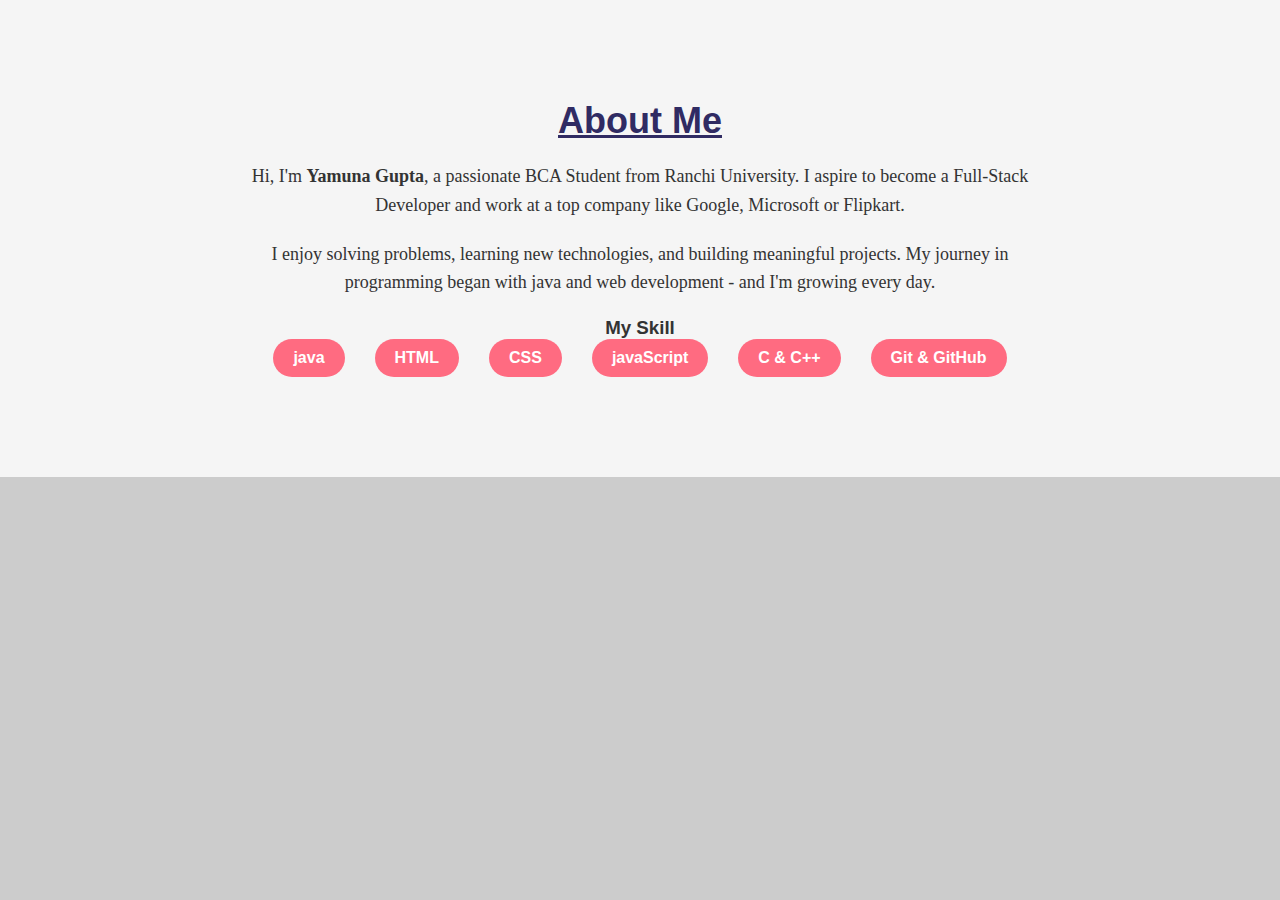
<file: about.html>
<!DOCTYPE html>
<html lang="en">
<head>
  <meta charset="UTF-8">
  <meta name="viewport" content="width=device-width, initial-scale=1.0">
  <title>About Me - Yamuna</title>
  <link rel="stylesheet" href="style.css">
</head>
<body>
  <section class="about">
   <div class="container">
    <h1>About Me</h1>
    <p>Hi, I'm <strong>Yamuna Gupta</strong>, a passionate BCA Student from Ranchi University. I aspire to become a Full-Stack Developer and work at a top company like Google, Microsoft or Flipkart.</p>

    <p>I enjoy solving problems, learning new technologies, and building meaningful projects. My journey in programming began with java and web development - and I'm growing every day.</p>

    <h3>My Skill</h3>
    <ul class="skills">
       <li>java</li>
       <li>HTML</li>
       <li>CSS</li>
       <li>javaScript</li>
       <li>C & C++</li>
       <li>Git & GitHub</li>
    </ul>
   </div>
  </section>
  
</body>
</html>
</file>
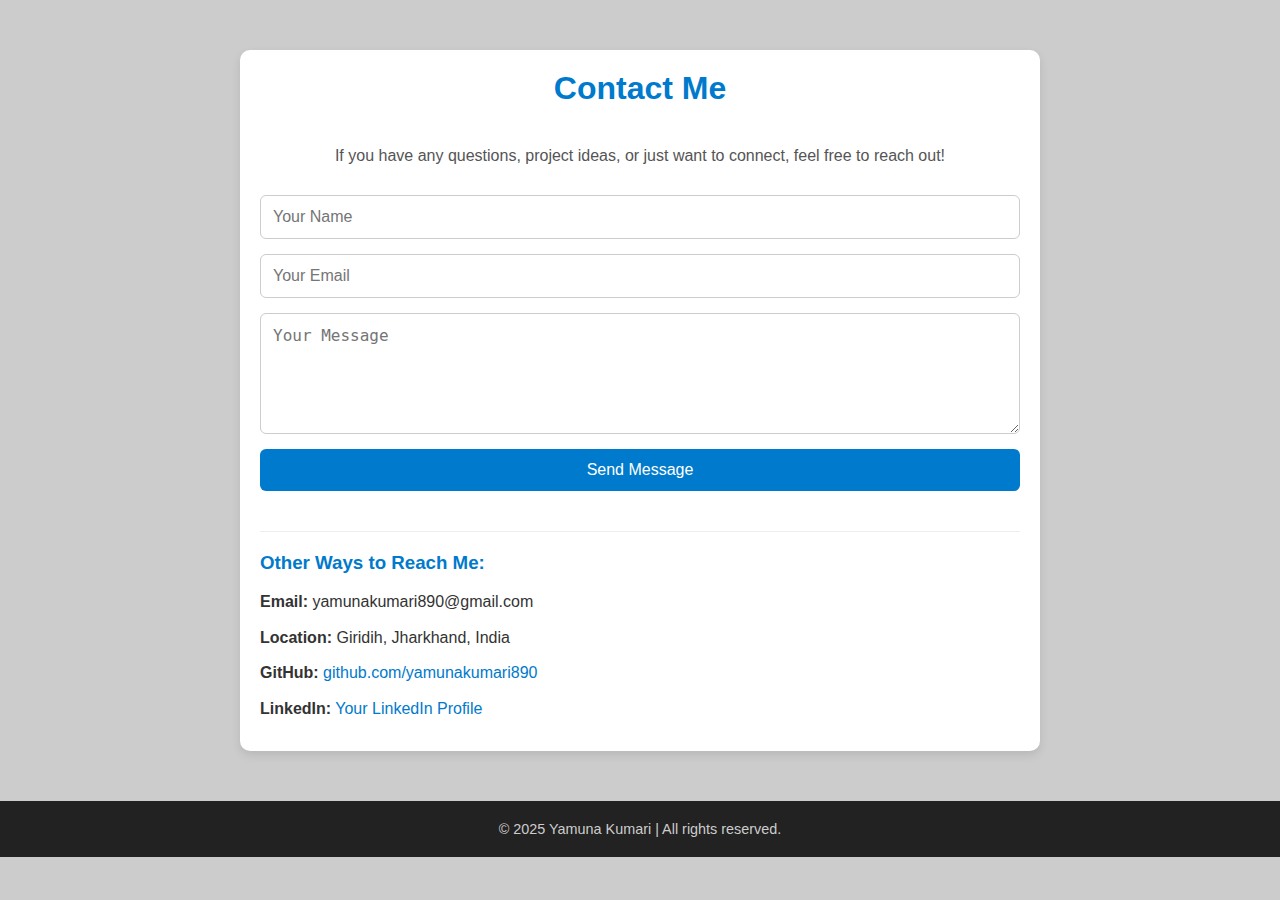
<file: contact.html>
<!DOCTYPE html>
<html lang="en">
<head>
  <meta charset="UTF-8">
  <meta name="viewport" content="width=device-width, initial-scale=1.0">
  <title>My-Contact</title>
  <link rel="stylesheet" href="style.css">
</head>
<body>
   <section class="contact-section">
    <h2>Contact Me</h2>
    <p>If you have any questions, project ideas, or just want to connect, feel free to reach out!</p>

    <!-- Contact Form -->
    <form class="contact-form" action="#" method="post">
      <input type="text" name="name" placeholder="Your Name" required />
      <input type="email" name="email" placeholder="Your Email" required />
      <textarea name="message" rows="5" placeholder="Your Message" required></textarea>
      <button type="submit">Send Message</button>
    </form>

    <!-- Contact Info -->
    <div class="contact-info">
      <h3>Other Ways to Reach Me:</h3>
      <ul>
        <li><strong>Email:</strong> yamunakumari890@gmail.com</li>
        <li><strong>Location:</strong> Giridih, Jharkhand, India</li>
        <li><strong>GitHub:</strong> <a href="https://github.com/yamunakumari890" target="_blank">github.com/yamunakumari890</a></li>
        <li><strong>LinkedIn:</strong> <a href="#" target="_blank">Your LinkedIn Profile</a></li>
      </ul>
    </div>
  </section>
  
   <footer>
    <p>© 2025 Yamuna Kumari | All rights reserved.</p>
  </footer>


</body>
</html>
</file>
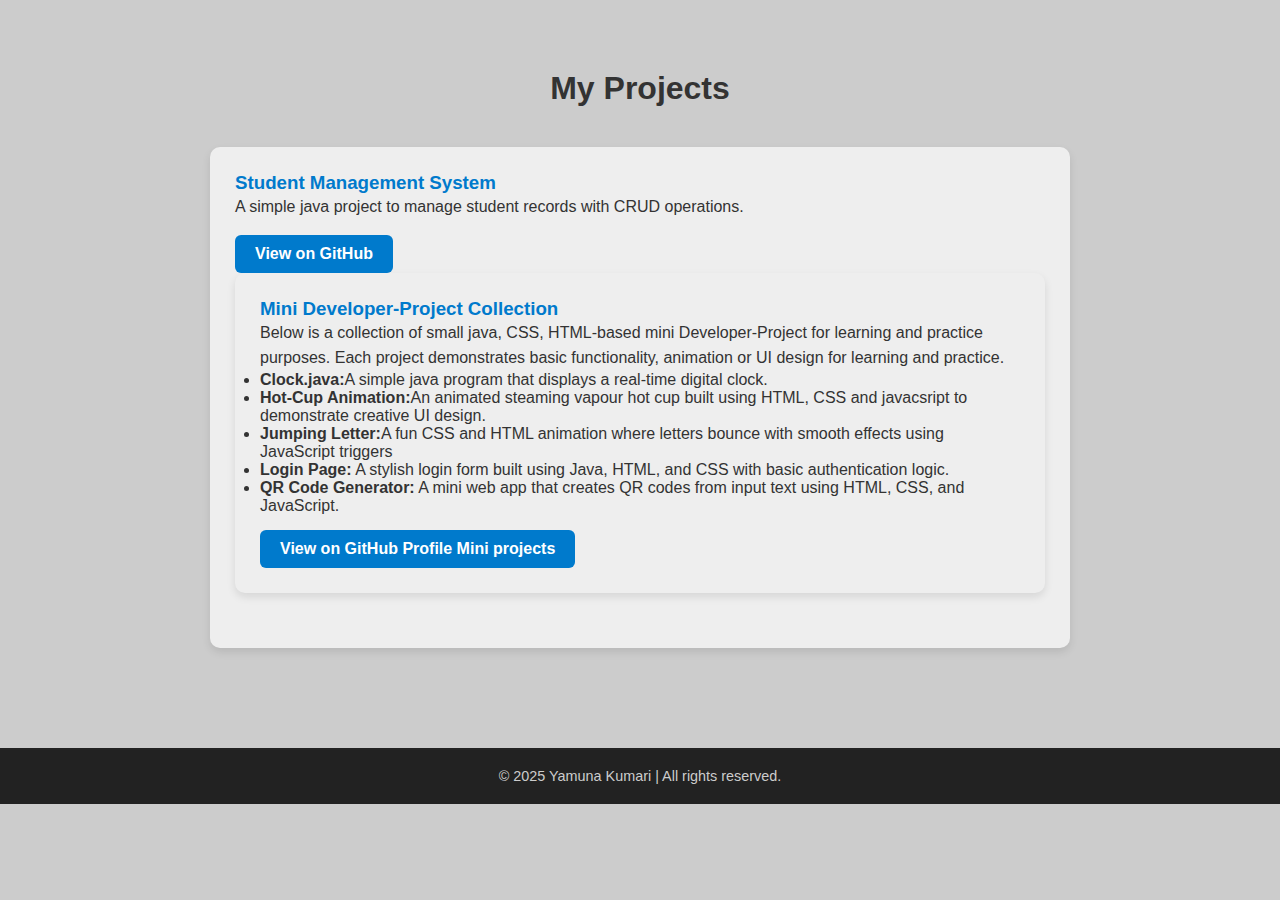
<file: projects.html>
<!DOCTYPE html>
<html lang="en">
<head>
  <meta charset="UTF-8">
  <meta name="viewport" content="width=device-width, initial-scale=1.0">
  <title>My Projects</title>
  <link rel="stylesheet" href="style.css">
</head>
<body>
  <section class="projects">
    <h2>My Projects</h2>
    <div class="project-card">
     <h3>Student Management System</h3>
      <p>A simple java project to manage student records with CRUD operations.</p>
      <div> <a href="https://github.com/yamunakumari890/java-mini-project-.git" class="btn" target="_blank">View on GitHub</a></div>

    <div class="project-card">
      <h3>Mini Developer-Project Collection</h3>
      <p>Below is a collection of small java, CSS, HTML-based mini Developer-Project for learning and practice purposes. Each project demonstrates basic functionality, animation or UI design for learning and practice.</p>
      <div class="Project-name">
      <ul>
        <li><strong>Clock.java:</strong>A simple java program that displays a real-time digital clock.</li>
        <li><strong>Hot-Cup Animation:</strong>An animated steaming vapour hot cup built using HTML, CSS and javacsript to demonstrate creative UI design.</li>
        <li><strong>Jumping Letter:</strong>A fun CSS and HTML animation where letters bounce with smooth effects using JavaScript triggers</li>
         <li><strong>Login Page:</strong> A stylish login form built using Java, HTML, and CSS with basic authentication logic.</li>
         <li><strong>QR Code Generator:</strong> A mini web app that creates QR codes from input text using HTML, CSS, and JavaScript.</li>
      </ul> 
      <a href="https://github.com/yamunakumari890/Developer-Project.git" class="btn" target="_blank">View on GitHub Profile Mini projects </a>
    </div>
  </section>
  <footer>
    <p>© 2025 Yamuna Kumari | All rights reserved.</p>
  </footer>
  
</body>
</html>
</file>
<file: style.css>
* {
  margin: 0;
  padding: 0;
  box-sizing: border-box;
}

.navbar {
  display: flex;
  justify-content: space-between;
  align-items: center;
  padding: 20px 10px;
  background-color: #0a3d62;
  color: white;
  position: fixed;
  width: 100%;
  top: 0;
  z-index: 100;
}
.logo {
  font-size: 24px;
  font-weight: bold;
  color: #ffdd59;
}
.nav-links {
  list-style: none;
  display: flex;
  gap: 30px;
}

.nav-links li a {
  text-decoration: none;
  color: white;
  font-weight: 500;
  transition: 0.3s;
}

.nav-links li a:hover {
  color: #ff6b81;
}


.hero {
  height: 100vh;
  background: linear-gradient(45deg, #0f0c29, #302b63, #24243e);
  color: white;
  display: flex;
  justify-content: center;
  align-items: center;
  text-align: center;
  padding: 0 20px;
}

.hero-content {
  display: flex;
  flex-direction: column;
  gap: 20px; /* spacing between items */
}

.btn {
  padding: 12px 24px;
  background: #ff6b81;
  color: white;
  border: none;
  border-radius: 25px;
  text-decoration: none;
  font-weight: bold;
  transition: 0.3s ease;
}

.btn:hover {
  background: #ff4757;
}

.highlight {
  color: #ffdd59;
}

.about {
  padding: 100px 20px;
  background-color: #f5f5f5;
  color: #333;
}

.about .container {
  max-width: 800px;
  margin: auto;
  text-align: center;
}

.about h1 {
  font-size: 36px;
  margin-bottom: 20px;
  color: #302b63;
  text-decoration: underline;
}

.about p {
  font-size: 18px;
  line-height: 1.6;
  margin-bottom: 20px;
  font-family: robot;
}

.skills {
  list-style: none;
  padding: 0;
  display: flex;
  justify-content: center;
  gap: 30px;
  flex-wrap: wrap;
}

.skills li {
  background-color: #ff6b81;
  color: white;
  padding: 10px 20px;
  border-radius: 20px;
  font-weight: bold;
}

/* Project section */
body {
  font-family: 'Segoe UI', sans-serif;
  margin: 0;
  padding: 0;
  background-color: #ccc;
  color: #333;
}

.projects {
  max-width: 900px;
  margin: 50px auto;
  padding: 20px;
}

h2 {
  text-align: center;
  margin-bottom: 40px;
  font-size: 2em;
}

.project-card {
  background-color:#eee;
  padding: 25px;
  border-radius: 10px;
  box-shadow: 0 4px 8px rgba(0,0,0,0.1);
  margin-bottom: 30px;
}

.project-card h3 {
  margin-top: 0;
  color: #007acc;
}

.project-card p {
  line-height: 1.6;
}

.project-list {
  padding-left: 20px;
  margin-top: 15px;
}

.project-list li {
  margin-bottom: 10px;
}

.btn {
  display: inline-block;
  margin-top: 15px;
  padding: 10px 20px;
  background-color: #007acc;
  color: #fff;
  text-decoration: none;
  border-radius: 6px;
  transition: background-color 0.3s ease;
}

.btn:hover {
  background-color: #005f99;
}

footer {
  text-align: center;
  padding: 20px;
  background-color: #222;
  color: #ccc;
  font-size: 0.9em;
}

/* Contact Section */
.contact-section {
  max-width: 800px;
  margin: 50px auto;
  padding: 20px;
  background-color: #ffffff;
  border-radius: 10px;
  box-shadow: 0 4px 10px rgba(0,0,0,0.1);
}

.contact-section h2 {
  text-align: center;
  font-size: 2em;
  color: #007acc;
}

.contact-section p {
  text-align: center;
  margin-bottom: 30px;
  color: #555;
}

.contact-form {
  display: flex;
  flex-direction: column;
  gap: 15px;
}

.contact-form input,
.contact-form textarea {
  padding: 12px;
  border: 1px solid #ccc;
  border-radius: 6px;
  font-size: 1rem;
}

.contact-form button {
  padding: 12px;
  background-color: #007acc;
  color: white;
  font-size: 1rem;
  border: none;
  border-radius: 6px;
  cursor: pointer;
  transition: background-color 0.3s ease;
}

.contact-form button:hover {
  background-color: #005f99;
}

.contact-info {
  margin-top: 40px;
  border-top: 1px solid #eee;
  padding-top: 20px;
}

.contact-info h3 {
  margin-bottom: 15px;
  color: #007acc;
}

.contact-info ul {
  list-style: none;
  padding: 0;
  color: #333;
}

.contact-info ul li {
  margin-bottom: 10px;
  line-height: 1.6;
}

.contact-info a {
  color: #007acc;
  text-decoration: none;
}

.contact-info a:hover {
  text-decoration: underline;
}
</file>
